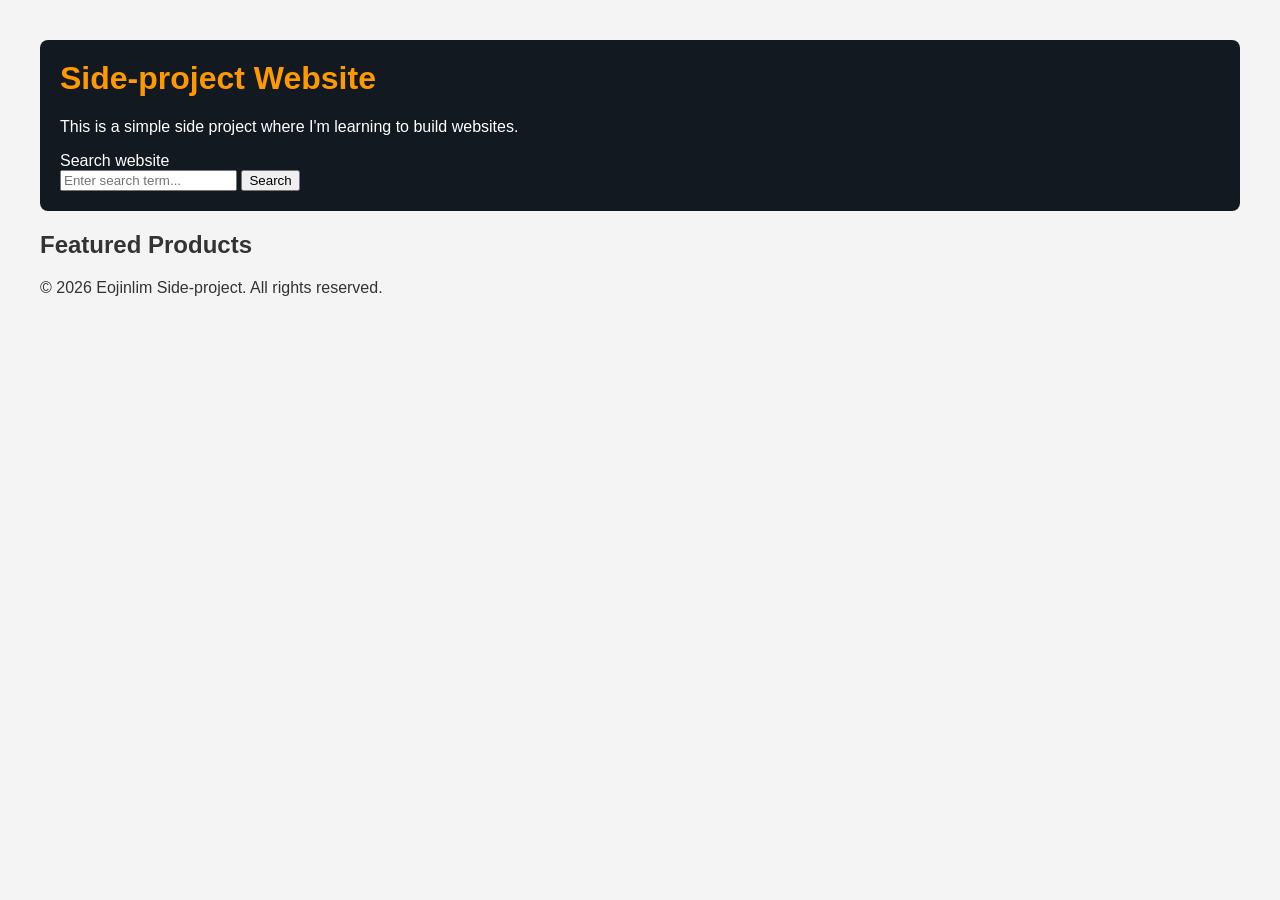
<file: index.html>
<!DOCTYPE html>
<html lang="en">
<head>
    <meta charset="UTF-8">
    <meta name="viewport" content="width=device-width, initial-scale=1.0">
    <title>Side-project website</title>
    <link rel="stylesheet" href="style.css">
</head>
<!-- #region Info about <head>-->
<!-- 
    <meta charset="UTF-8">: This ensures your website can correctly 
    display symbols, emojis, and characters from all languages.

    <meta name="viewport"...>: This makes sure your website is responsive
    and scales correctly if someone opens it on a mobile phone.

    <title>Side-project website</title>: This dictates the text that 
    appears on the browser tab at the very top of your screen.

    Nothing inside the <head> section is visible to users on the website 
    itself.
-->
<!-- #endregion -->

<body>

    <header>
        <h1>Side-project Website</h1>
        <p>This is a simple side project where I'm learning to build websites.</p>
        
        <form action="/search-results">
            <label for="website-search">Search website</label><br>
            <input type="search" id="website-search" name="website-search" placeholder="Enter search term...">
            <input type="submit" value="Search">
        </form>
    </header>


    <main>  
        <h2>Featured Products</h2>
    </main>


    <footer>
        <p>&copy; 2026 Eojinlim Side-project. All rights reserved.</p>
    </footer>

</body>
</html>
</file>
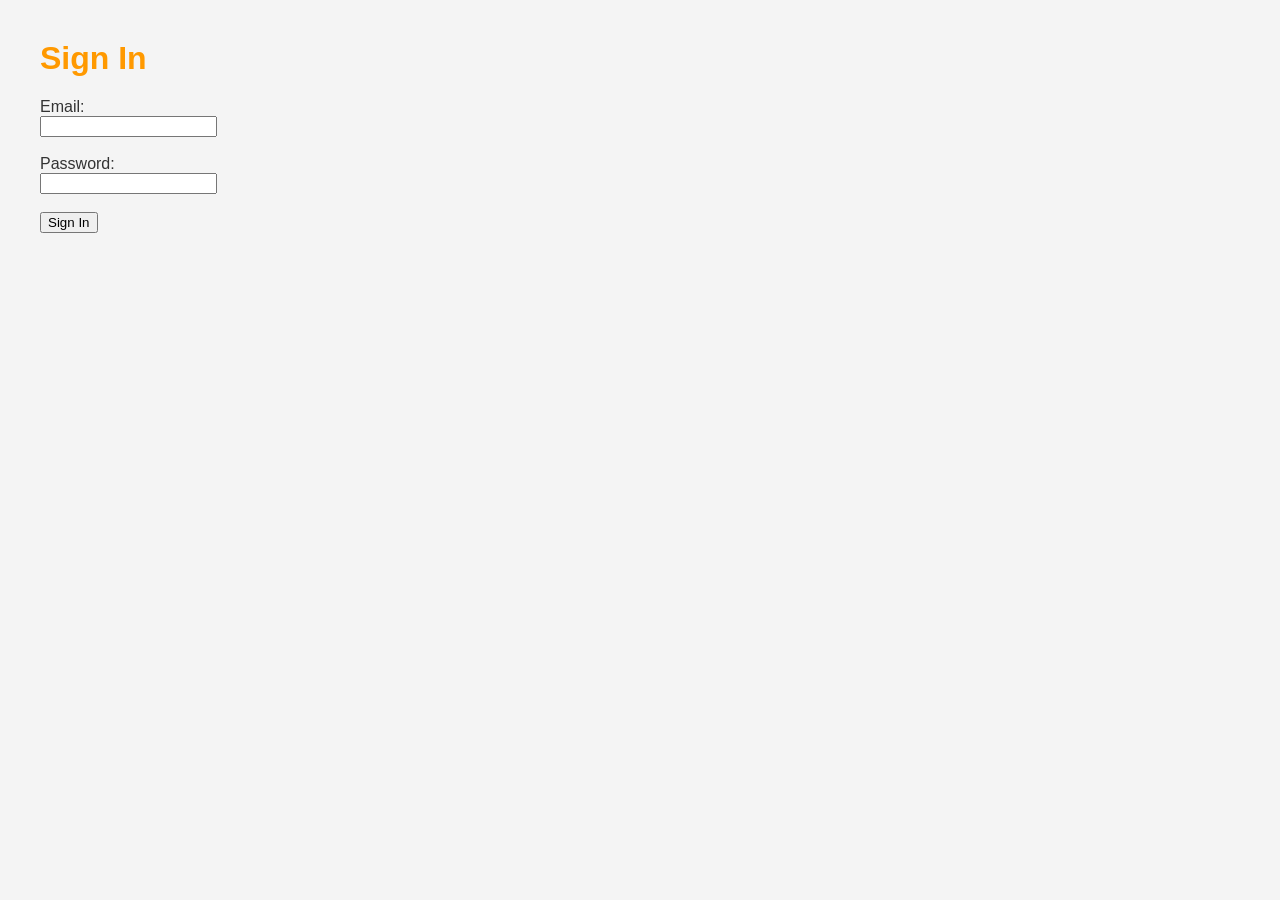
<file: login.html>
<!DOCTYPE html>
<html lang="en">
<head>
    <meta charset="UTF-8">
    <meta name="viewport" content="width=device-width, initial-scale=1.0">
    <title>Side-project website</title>
    <link rel="stylesheet" href="style.css">
</head>
<body>
    
    <h1>Sign In</h1>
    <form>
        <label for="email">Email:</label><br>
        <input type="email" id="email" name="email" required><br><br>
        <label for="password">Password:</label><br>
        <input type="password" id="password" name="password" required><br><br>
        <input type="submit" value="Sign In">
    </form>
</body>
</html>
</file>
<file: style.css>
/* Css is used to style the HTML elements on the webpage. It allows you to change colors, fonts, layouts, 
and more to create a visually appealing design. */

/* Change the font and background of the entire page */
body {
    font-family: Arial, sans-serif;
    background-color: #f4f4f4; /* A light grey background like Amazon's */
    color: #333333; /* Dark grey text for readability */
    margin: 0;
    padding: 40px; /* Space around the edges */
}

/* Style your header section */
header {
    background-color: #131921; /* Amazon's dark blue/black header color */
    color: white;
    padding: 20px;
    border-radius: 8px; /* Rounds the corners slightly */
}

/* Make your heading stand out */
h1 {
    margin-top: 0;
    color: #ff9900; /* Amazon's signature orange color */
}
</file>
